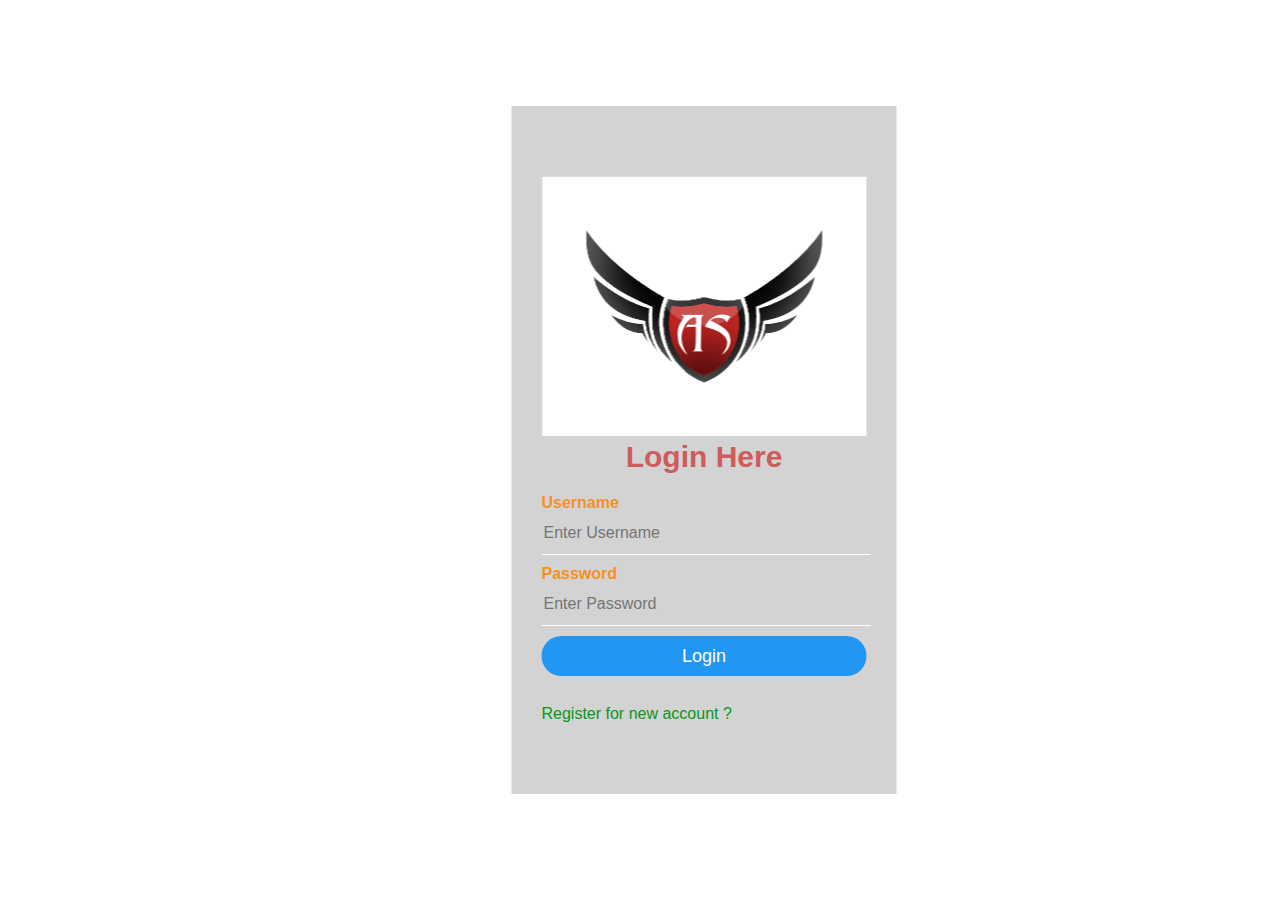
<file: index.html>
<!DOCTYPE html>
<head>
<title>Login Form Design</title>
<link rel="stylesheet" type="text/css" href="style.css">
    </head>
    

<body>


    <div class="box">

    <div class="c1"><img src="logo.png" class="logo"></div>

        <h1>Login Here</h1>

        <form name="myform"  action="login.php" method="POST" >

            <p>Username</p>
            <input type="text" name="username" placeholder="Enter Username " required="">

            <p>Password</p>
            <input type="password" name="password" placeholder="Enter Password" required="">


            <input type="submit" name="" value="Login">

            <br><br>
            <a href="register.html">Register for new account ?</a>

        </form>
        
    </div></div>

    

</body>
</html>
</file>
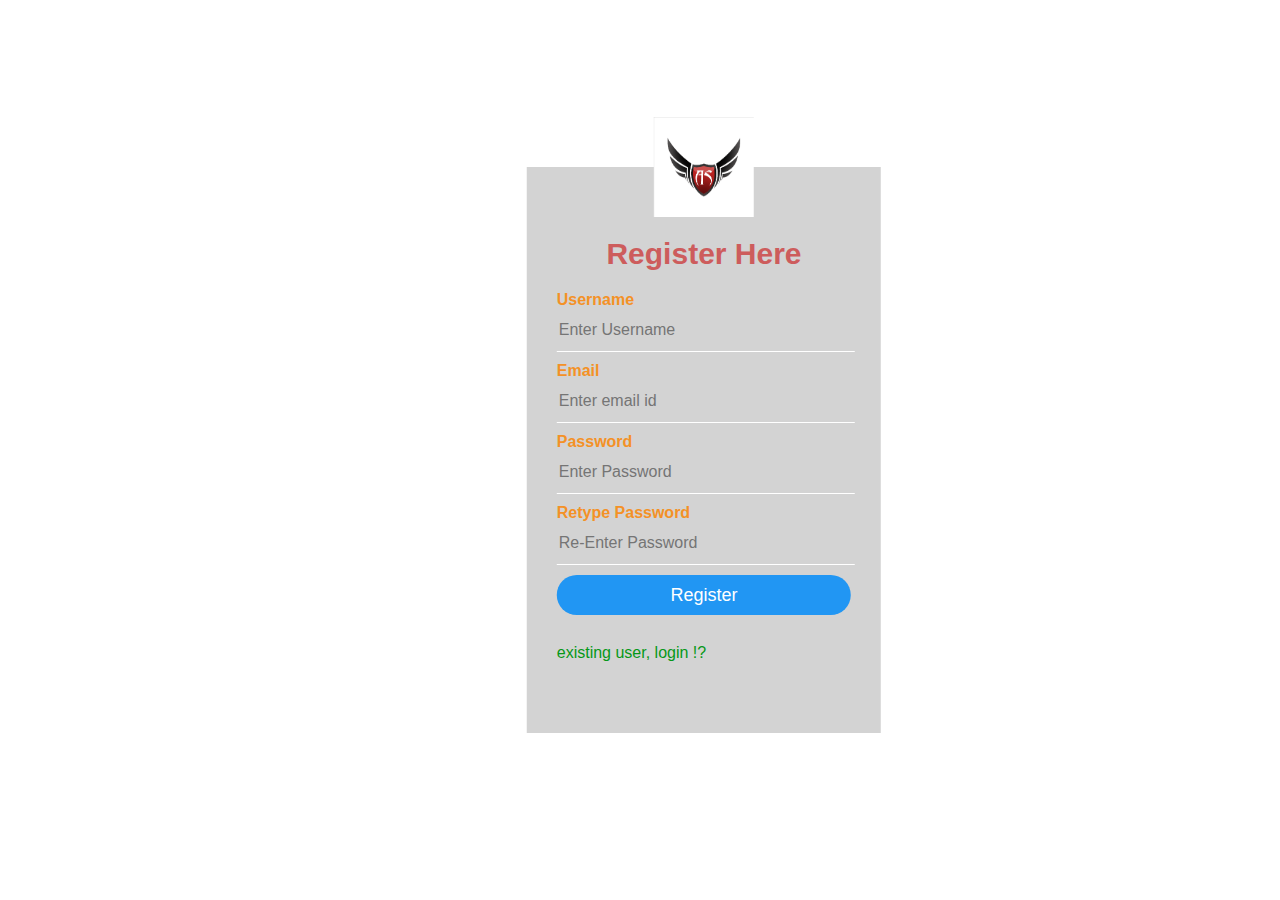
<file: register.html>
<!DOCTYPE html>
<head>
<title>Register Form Design</title>
    <link rel="stylesheet" type="text/css" href="style.css">

<body>

    <div class="box">
    <img src="logo.png" class="user">

        <h1>Register Here</h1>

        <form name="myform2" action="register.php" method="POST">

            <p>Username</p>
            <input type="text" name="username" placeholder="Enter Username" required="">

            <p>Email</p>
            <input type="Email" name="email" placeholder="Enter email id" required="">

            <p>Password</p>
            <input type="password" name="password" placeholder="Enter Password" required="">

            <p>Retype Password</p>
            <input type="password" name="password1" placeholder="Re-Enter Password" required="">

            <input type="submit" name="" value="Register">

            <br><br>
            <a href="index.html">existing user, login !?</a>
        </form>
        
    </div>

</body>
</head>
</html>
</file>
<file: style.css>
body{
   
   
    background-image:url("https://images.pexels.com/photos/220357/pexels-photo-220357.jpeg?auto=compress&cs=tinysrgb&w=1260&h=750&dpr=1");
    background-size: 100%;
    background-repeat: no-repeat;
    font-family: sans-serif;
}


.box{

 margin-left:320px ;
    background:lightgrey;
    color: yellow;
    top: 50%;
    left: 30%;
    position:absolute;
    transform: translate(-50%,-50%);
    box-sizing:border-box;
    padding: 70px 30px;
}



.user{
    width: 100px;
    height: 100px;
    position: absolute;
    top: -50px;
    left: calc(50% - 50px);
}

h1{
    margin: 0;
    padding: 0 0 20px;
    text-align: center;
    font-size: 30px;
    color:indianred;
}

p{
    color: #f49126;
    margin: 0;
    padding: 0;
    font-weight: bold;
}

input{
    width: 100%;
    margin-bottom: 10px;
}

 input[type="text"], input[type="password"] ,input[type="email"]
{
    border: none;
    border-bottom: 1px solid #fff;
    background: transparent;
    outline: none;
    height: 40px;
    color: #673ab7;
    font-size: 16px;
}

input[type="submit"]
{
    border: none;
    outline: none;
    height: 40px;
    background: #2196f3;
    color: #fff;
    font-size: 18px;
    border-radius: 20px;

}


input[type="submit"]:hover
{
    cursor: pointer;
    background: #0097a7;
}

a
{
    text-decoration: none;
    font-size: 16px;
    line-height: 20px;
    color: #069818;
}


a:hover
{
    color: red;
}
.c1{
    diplay:block;
    width:30%;
}
</file>
